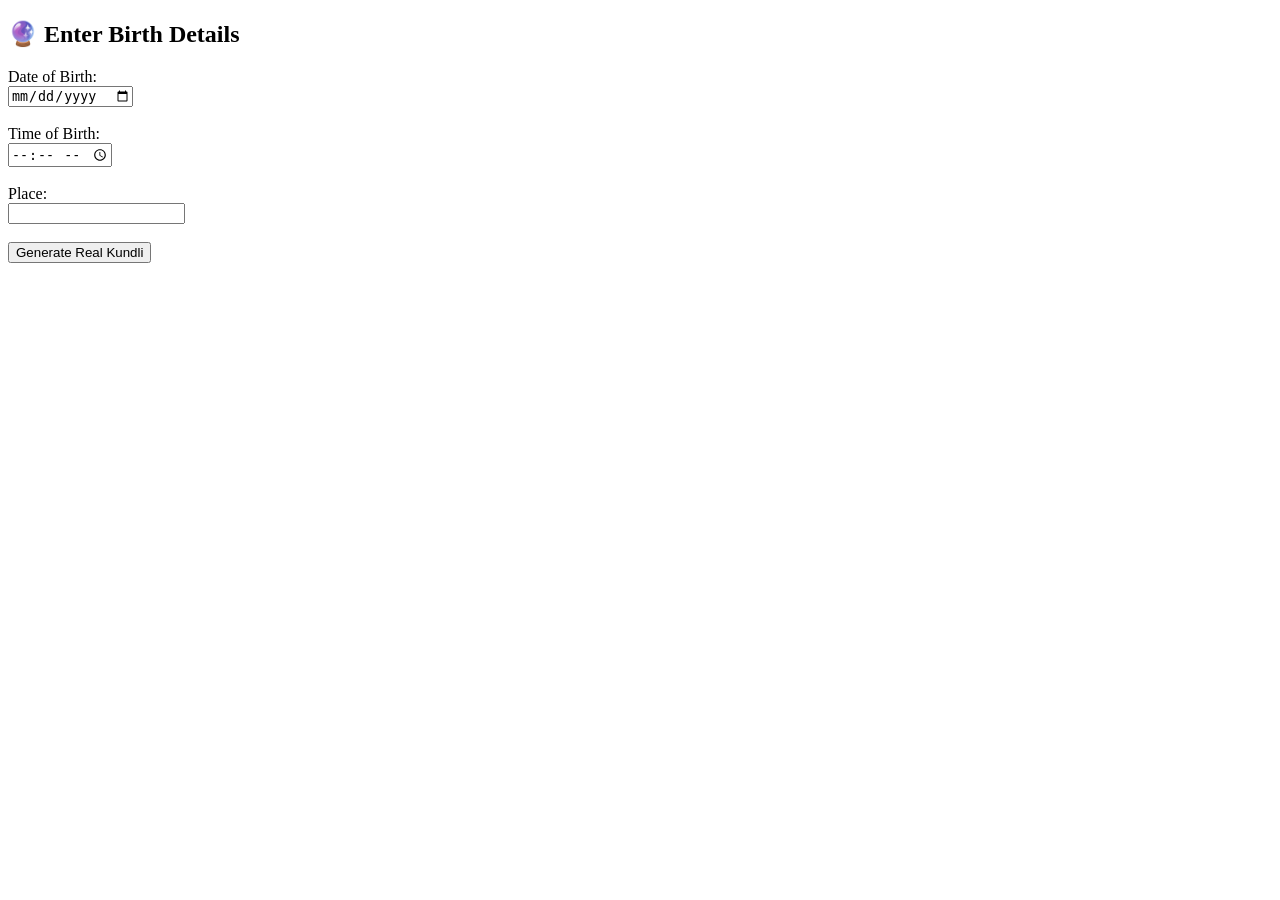
<file: templates/form.html>
<!DOCTYPE html>
<html>
<head>
    <title>Real Kundli Generator</title>
</head>
<body>

<h2>🔮 Enter Birth Details</h2>

<form method="POST" action="/kundli">

    <label>Date of Birth:</label><br>
    <input type="date" name="date_of_birth" required><br><br>

    <label>Time of Birth:</label><br>
    <input type="time" name="time_of_birth" required><br><br>

    <label>Place:</label><br>
    <input type="text" name="place" required><br><br>

    <button type="submit">Generate Real Kundli</button>

</form>

</body>
</html>
</file>
